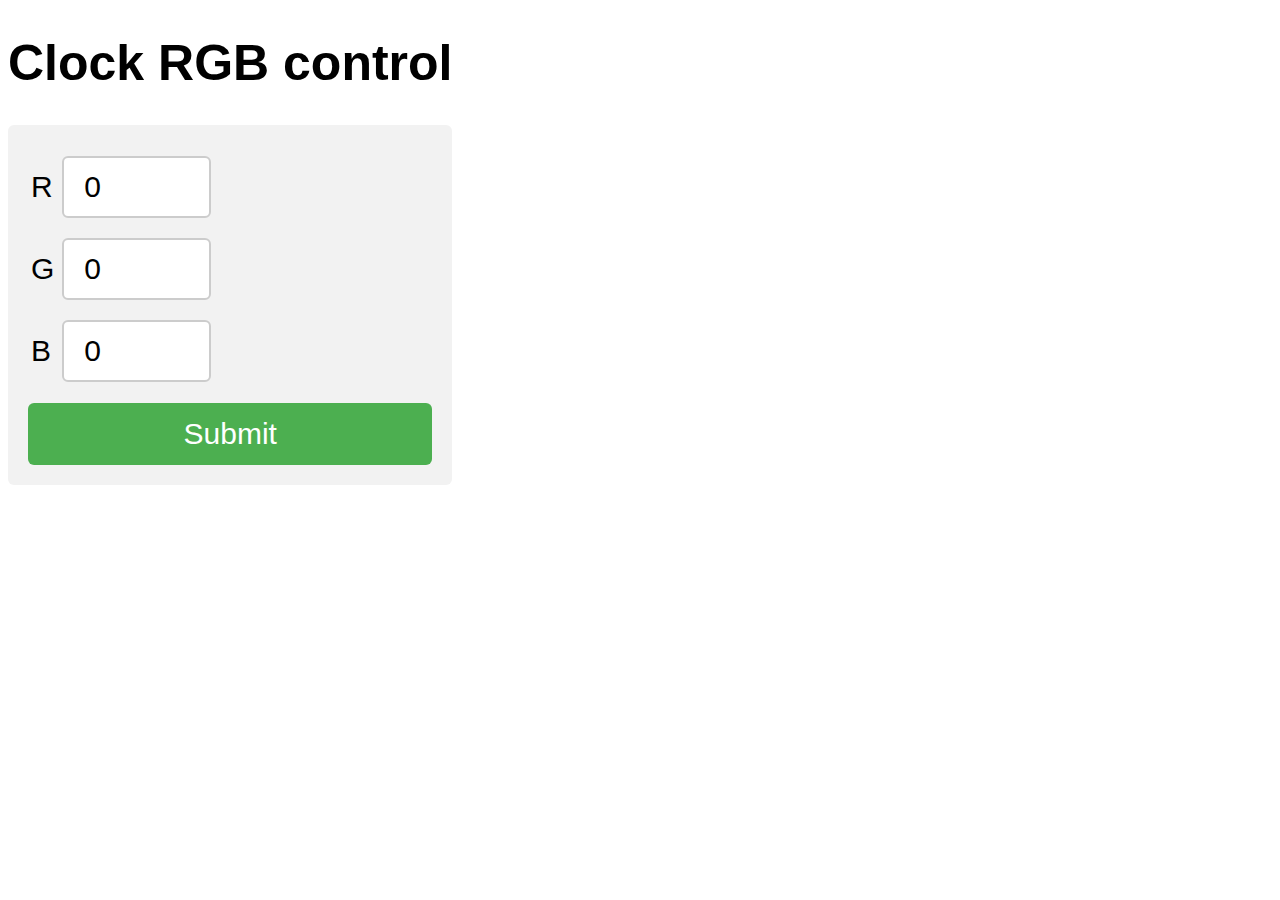
<file: index.htm>
<!DOCTYPE HTML>
<meta name='viewport' content='width=device-width, initial-scale=1.0'>
<link rel="stylesheet" href="style.css">
<title>Clock RGB control</title>
<body>
<h1>Clock RGB control</h1>
<div>
<form method='post' name='RGB'>
<table>
<tr><td>R</td><td><input type='number' id='R' name='R' min='0' max='255' value='0'></td></tr>
<tr><td>G</td><td><input type='number' id='G' name='G' min='0' max='255' value='0'></td></tr>
<tr><td>B</td><td><input type='number' id='B' name='B' min='0' max='255' value='0'></td></tr>
</table>
<button type='submit'>Submit</button>
</form>
</div>
</body>
</file>
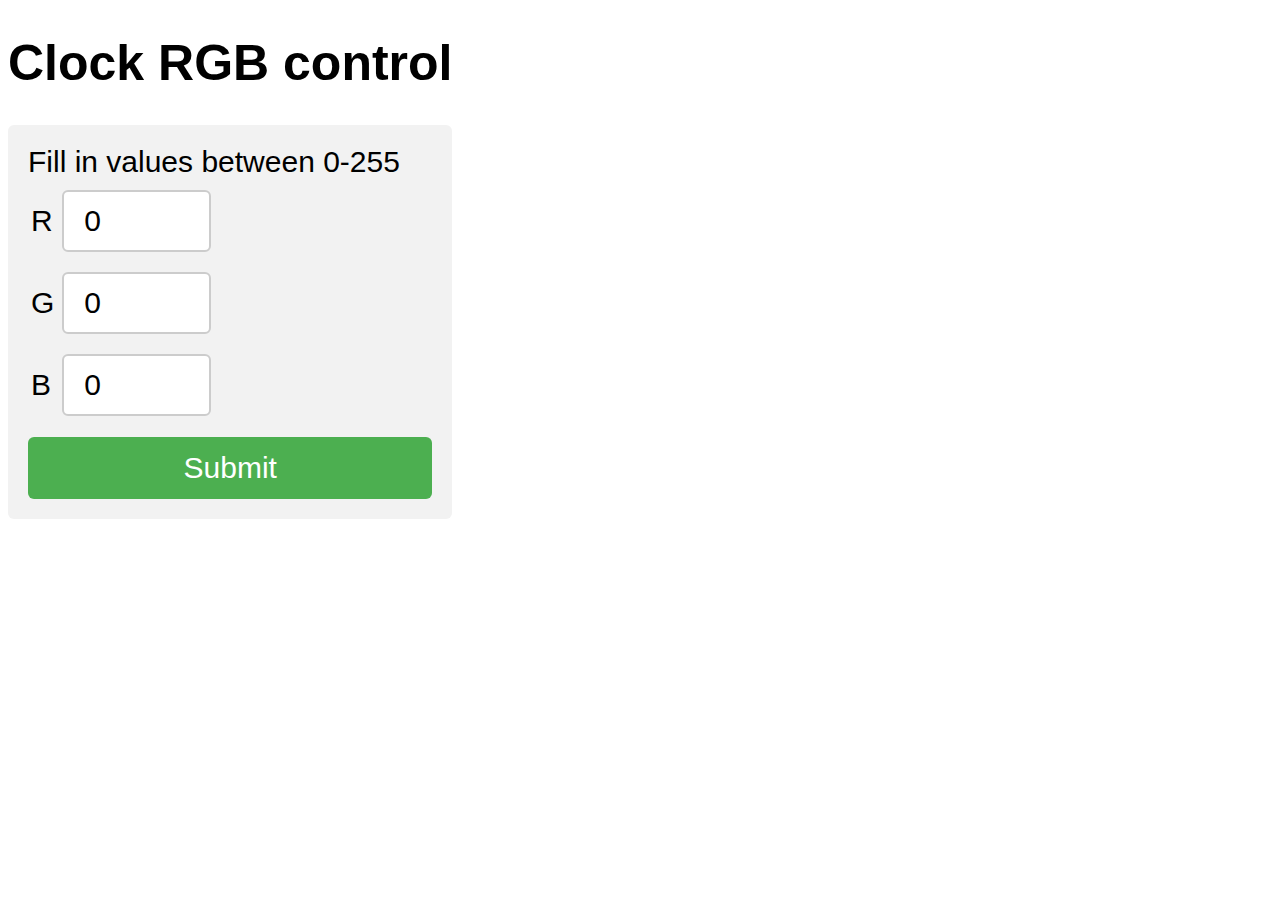
<file: INDEX.HTM>
<!DOCTYPE HTML>
<meta name='viewport' content='width=device-width, initial-scale=1.0'>
<link rel="stylesheet" href="style.css">
<title>Clock RGB control</title>
<body>
<h1>Clock RGB control</h1>
<div>
Fill in values between 0-255
<form method='post' name='RGB'>
<table>
<tr><td>R</td><td><input type='number' id='R' name='R' min='0' max='255' value='0'></td></tr>
<tr><td>G</td><td><input type='number' id='G' name='G' min='0' max='255' value='0'></td></tr>
<tr><td>B</td><td><input type='number' id='B' name='B' min='0' max='255' value='0'></td></tr>
</table>
<button type='submit'>Submit</button>
</form>
</div>
</body>
</file>
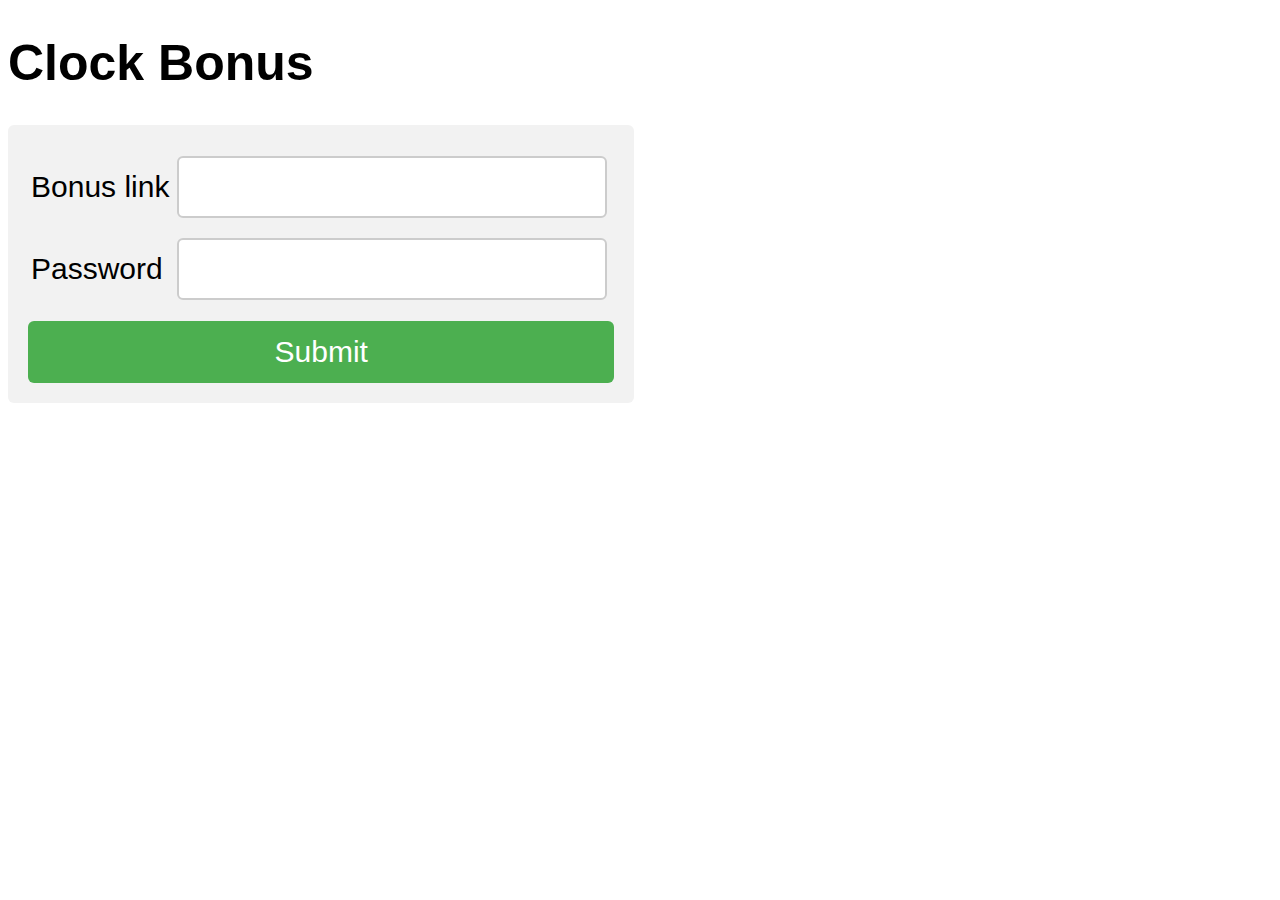
<file: BONUS.HTM>
<!DOCTYPE HTML>
<meta name='viewport' content='width=device-width, initial-scale=1.0'>
<link rel="stylesheet" href="style.css">
<title>Clock Bonus</title>
<body>
<h1>Clock Bonus</h1>
<div>
<form method='post' name='setup'>
<table>
<tr><td>Bonus link</td><td><input type='text' name='LNK'></td></tr>
<tr><td>Password</td><td><input type='text' name='B'></td></tr>
</table>
<button type='submit'>Submit</button>
</form>
</div>
</body>
</file>
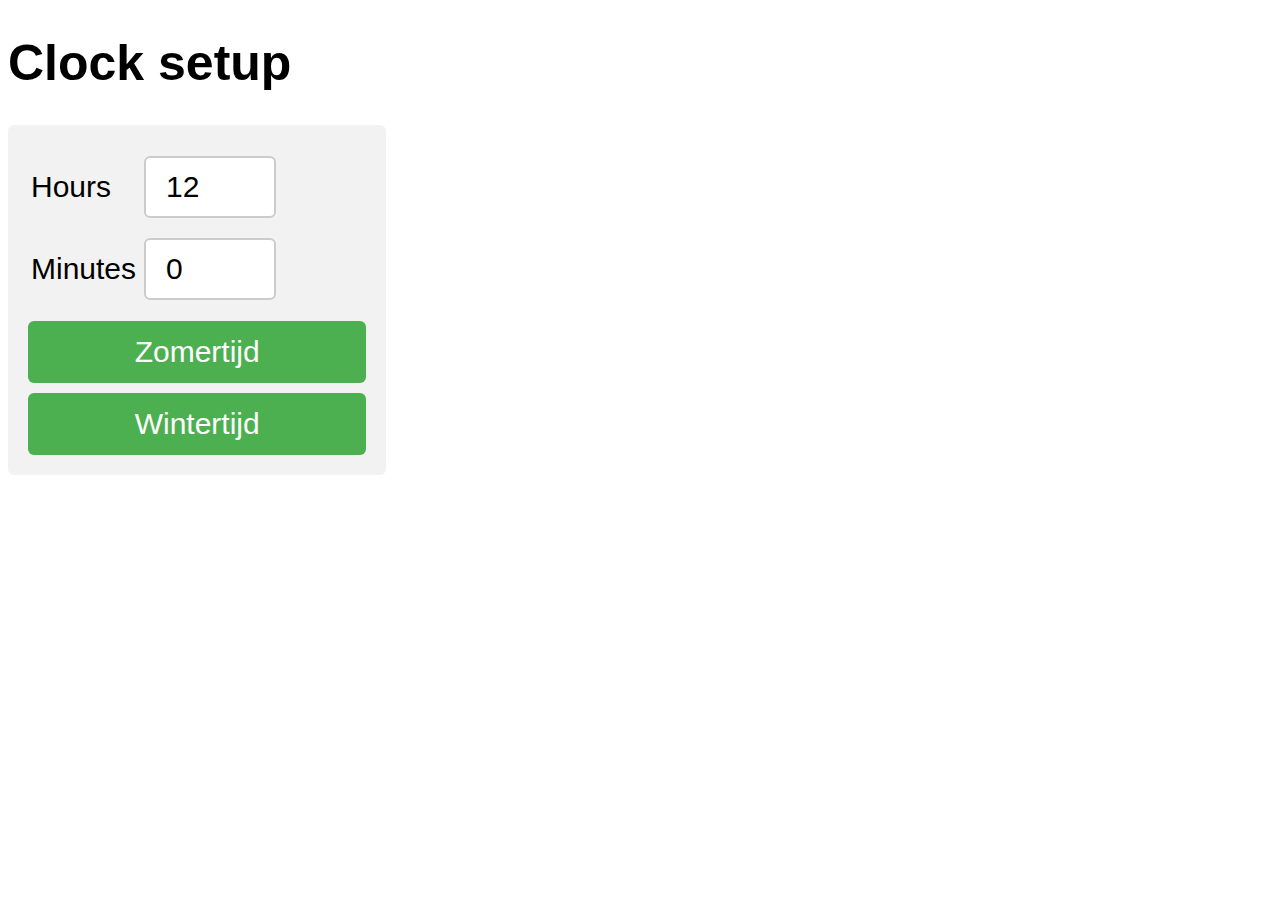
<file: boot.htm>
<!DOCTYPE HTML>
<meta name='viewport' content='width=device-width, initial-scale=1.0'>
<link rel="stylesheet" href="style.css">
<title>Clock setup</title>
<body>
<h1>Clock setup</h1>
<div>
<form method='post' name='BOOT'>
<table>
<tr><td>Hours</td><td><input type='number' name='H' min='1' max='12' value='12'></td></tr>
<tr><td>Minutes</td><td><input type='number' name='M' min='0' max='59' value='0'></td></tr>
</table>
<button type='submit' name='T' value='1'>Zomertijd</button>
<button type='submit' name='T' value='0'>Wintertijd</button>
</form>
</div>
</body>
</file>
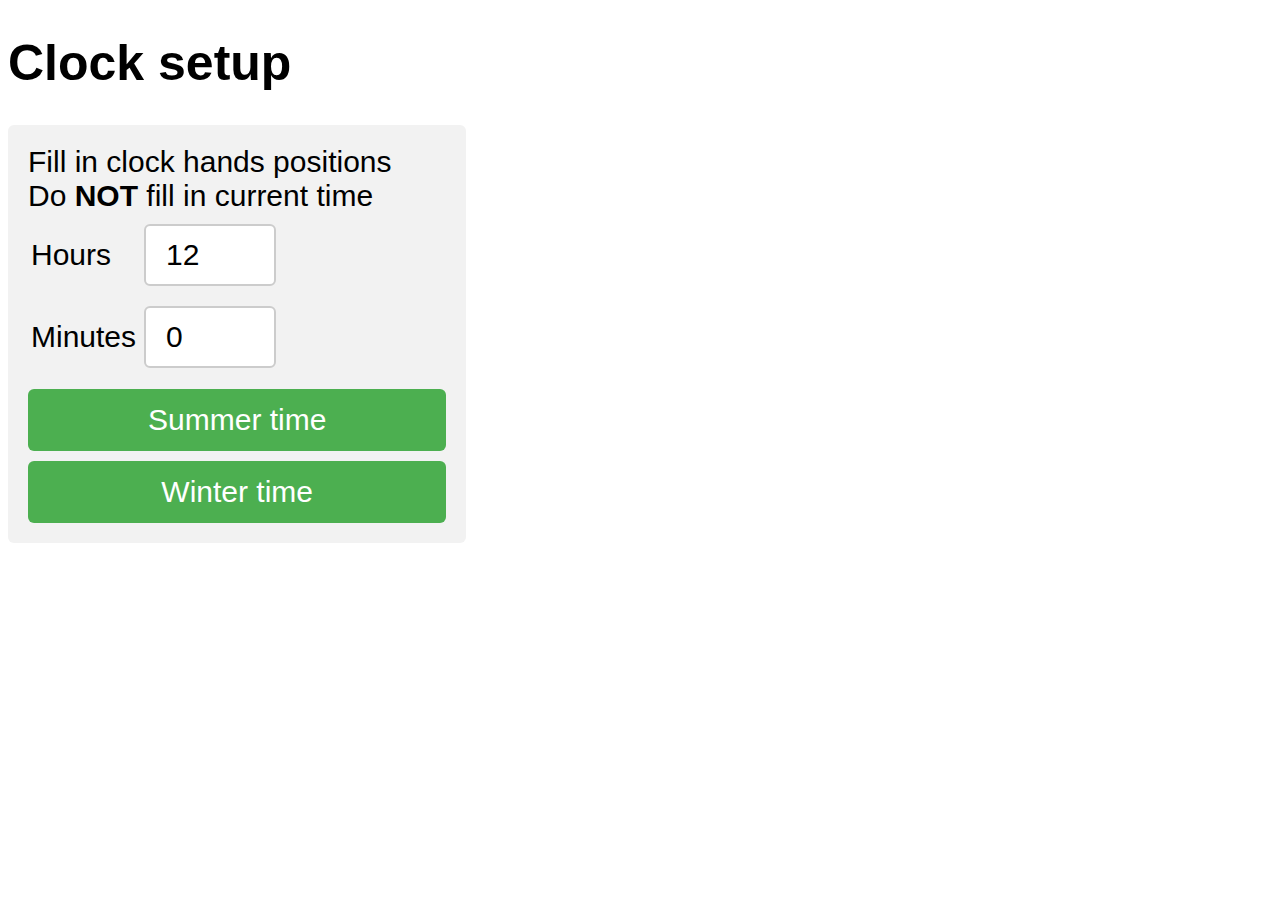
<file: BOOT.HTM>
<!DOCTYPE HTML>
<meta name='viewport' content='width=device-width, initial-scale=1.0'>
<link rel="stylesheet" href="style.css">
<title>Clock setup</title>
<body>
<h1>Clock setup</h1>
<div>
Fill in clock hands positions<br>
Do <b>NOT</b> fill in current time
<form method='post' name='BOOT'>
<table>
<tr><td>Hours</td><td><input type='number' name='H' min='1' max='12' value='12'></td></tr>
<tr><td>Minutes</td><td><input type='number' name='M' min='0' max='59' value='0'></td></tr>
</table>
<button type='submit' name='T' value='1'>Summer time</button>
<button type='submit' name='T' value='0'>Winter time</button>
</form>
</div>
</body>
</file>
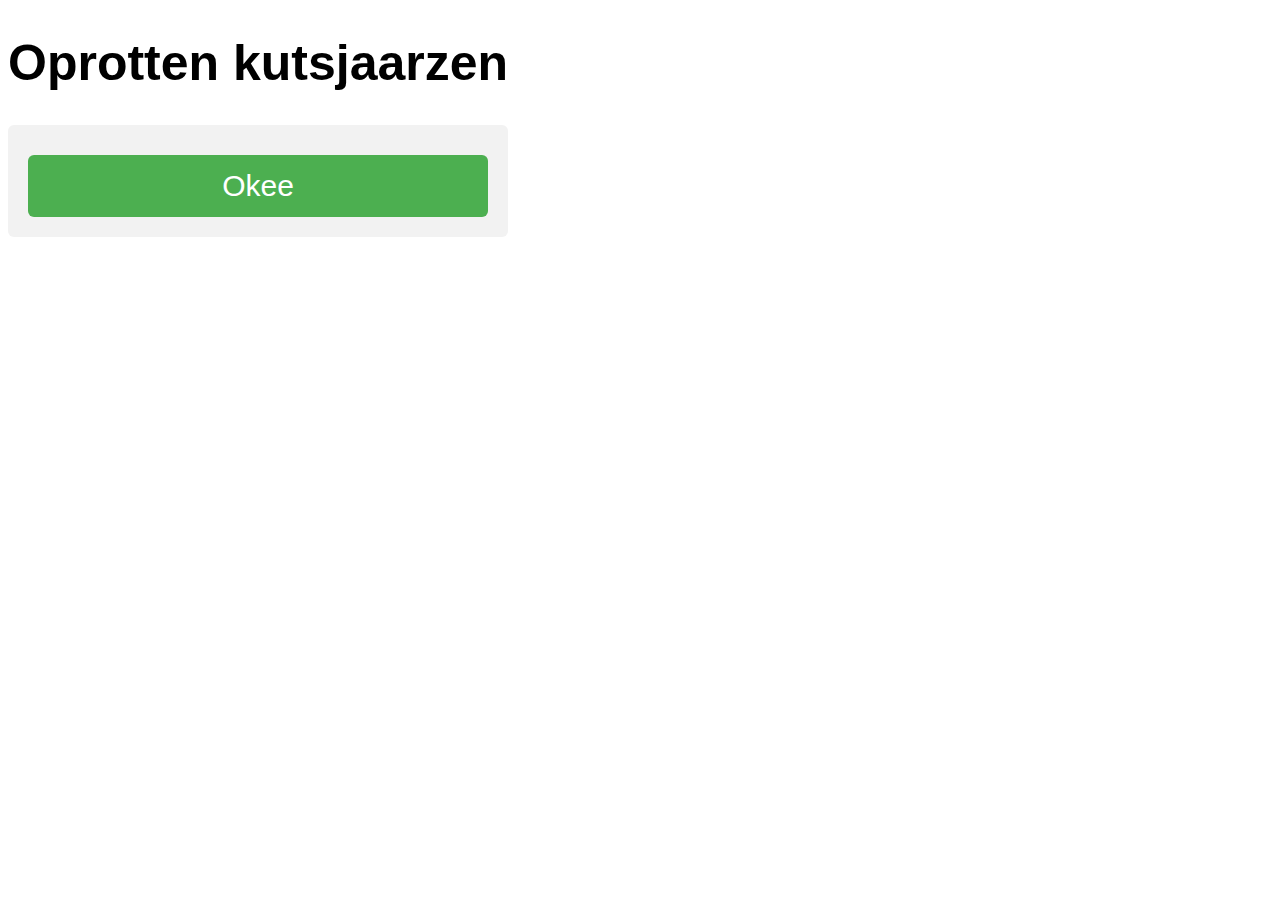
<file: KUTSJRZ.HTM>
<!DOCTYPE HTML>
<meta name='viewport' content='width=device-width, initial-scale=1.0'>
<link rel="stylesheet" href="style.css">
<title>Kutsjaarzen</title>
<body>
<h1>Oprotten kutsjaarzen</h1>
<div>
<button type='submit' onclick=window.location.href='http://man-man-man.nl'>Okee</button>
</form>
</div>
</body>
</file>
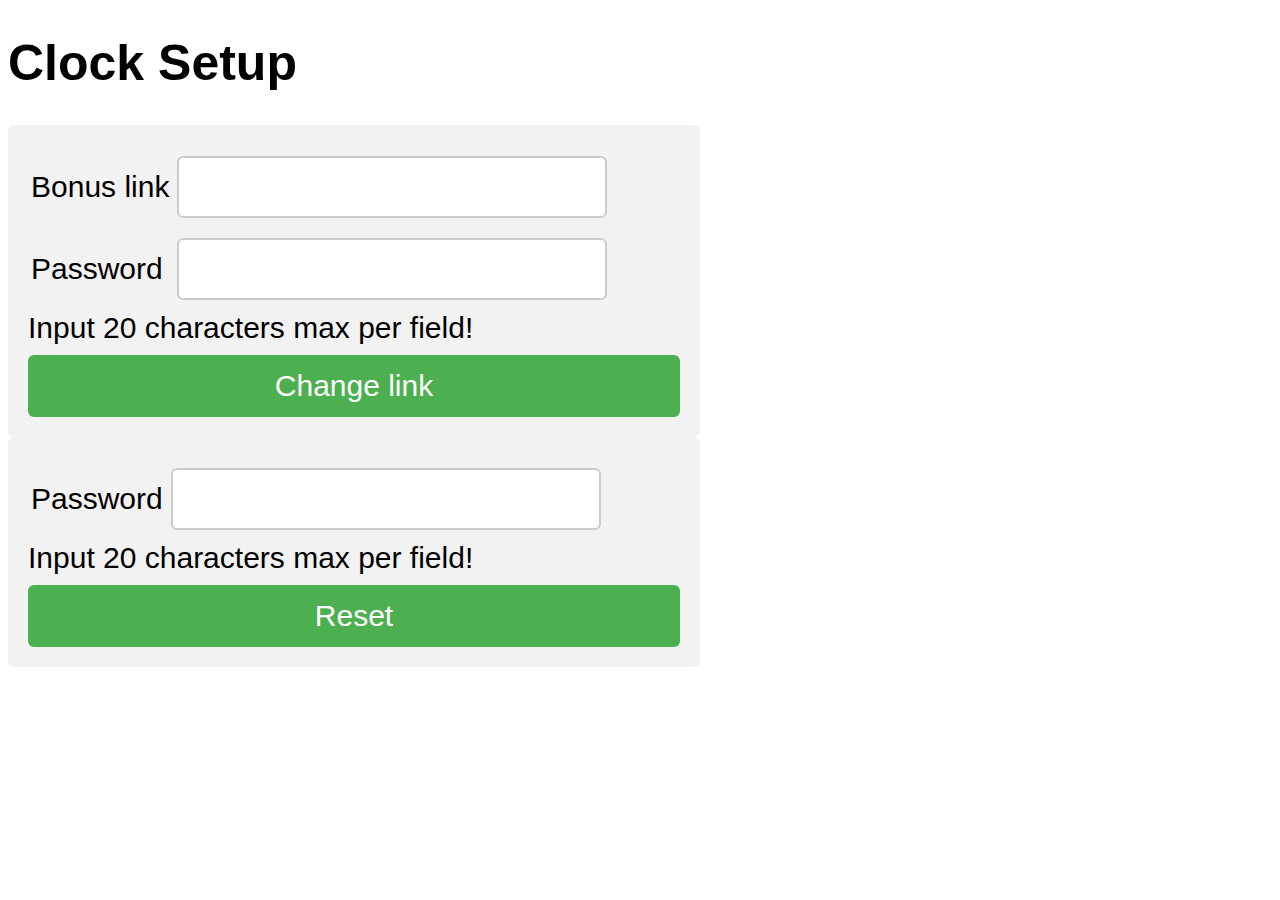
<file: SETUP.HTM>
<!DOCTYPE HTML>
<meta name='viewport' content='width=device-width, initial-scale=1.0'>
<link rel="stylesheet" href="style.css">
<title>Clock Setup</title>
<body>
<h1>Clock Setup</h1>
<div>
<form method='post' name='setup'>
<input type="hidden" name="T" value="S">
<table>
<tr><td>Bonus link</td><td><input type='text' name='LNK' maxlength="20"></td></tr>
<tr><td>Password</td><td><input type='password' name='PW' maxlength="20"></td></tr>
</table>
Input 20 characters max per field!
<button type='submit'>Change link</button>
</form>
</div>

<div >
<form method='post' name='setup'>
<input type="hidden" name="T" value="R">
<table>
<tr><td>Password</td><td><input type='password' name='PW' maxlength="20"></td></tr>
</table>
Input 20 characters max per field!
<button type='submit'>Reset</button>
</form>
</div>
</body>
</file>
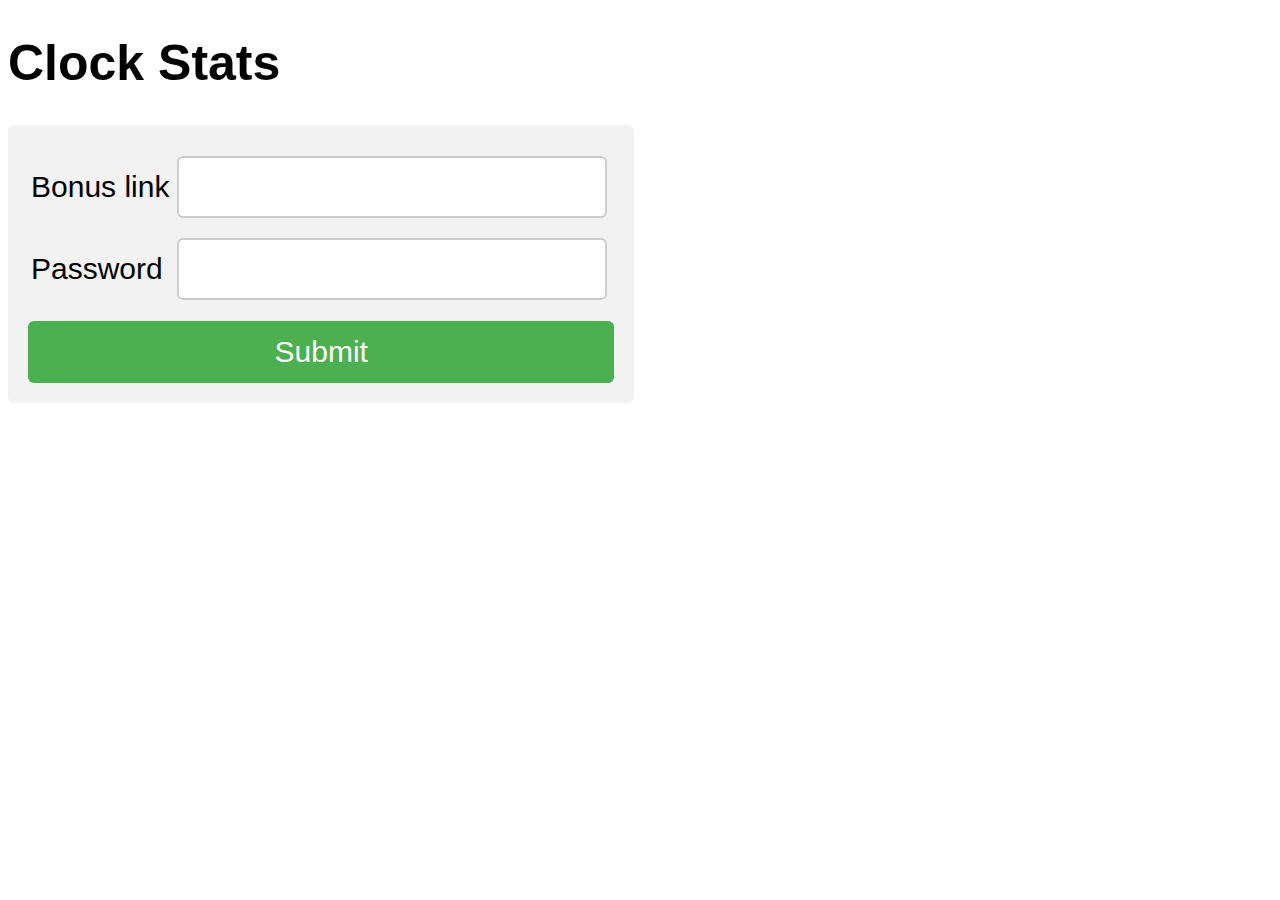
<file: STATS.HTM>
<!DOCTYPE HTML>
<meta name='viewport' content='width=device-width, initial-scale=1.0'>
<link rel="stylesheet" href="style.css">
<title>Clock Stats</title>
<body>
<h1>Clock Stats</h1>
<div>
<form method='post' name='setup'>
<table>
<tr><td>Bonus link</td><td><input type='text' name='LNK'></td></tr>
<tr><td>Password</td><td><input type='text' name='B'></td></tr>
</table>
<button type='submit'>Submit</button>
</form>
</div>
</body>
</file>
<file: style.css>
*{
  font-family: Arial;
  font-size: 30px;
}

input {
    padding: 12px 20px;
    margin: 8px 4px;
    display: inline-block;
    border: 2px solid #ccc;
    border-radius: 6px;
    box-sizing: border-box;
}

button {
    width: 100%;
    background-color: #4CAF50;
    color: white;
    padding: 14px 20px;
    margin: 10px 0px 0px 0px;
    border: none;
    border-radius: 6px;
    cursor: pointer;
}

button:hover {
    background-color: #45a049;
}

div {
    border-radius: 6px;
    background-color: #f2f2f2;
    padding: 20px;
}

h1 {
	font-size: 50px;
}

body {
	width: fit-content;
}
</file>
